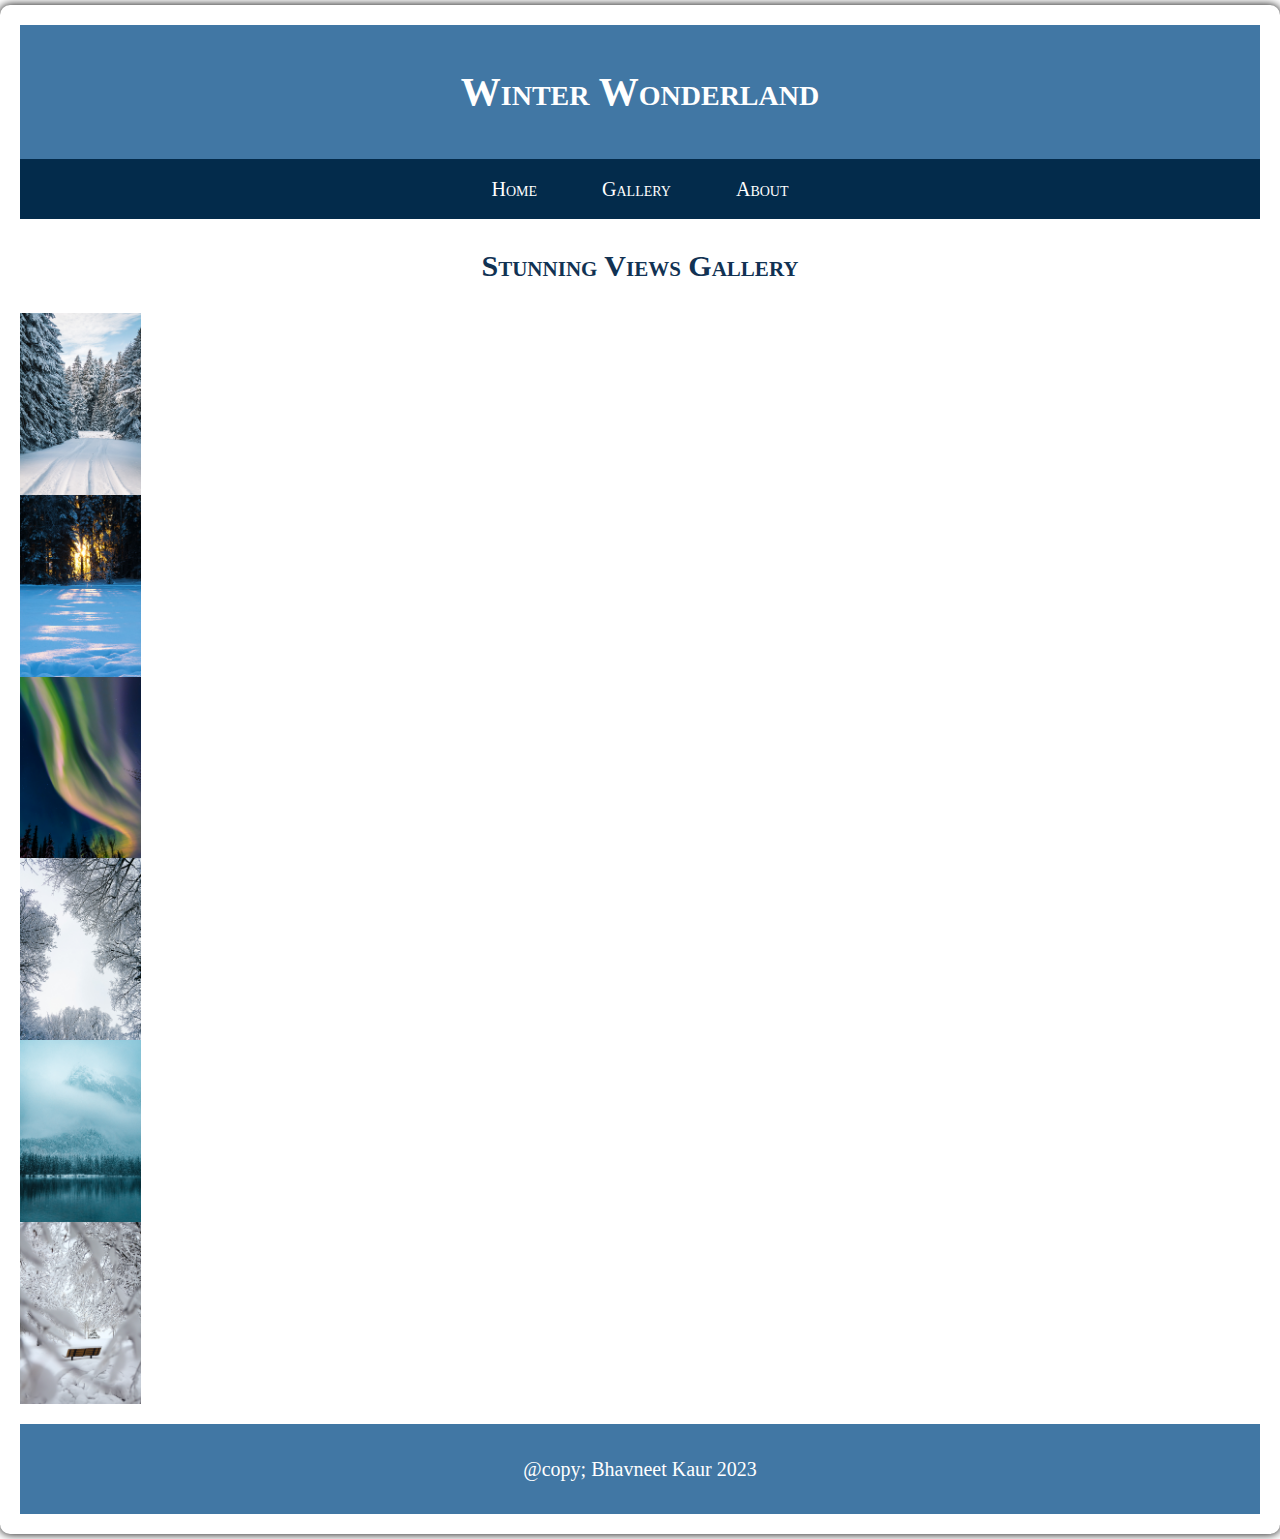
<file: gallery.html>
<!--Bhavneet Kaur-- Email-bhavneetkaur4766@conestogac.on.ca----->
<!DOCTYPE html>
<html lang="en">
<head>
    <meta charset="UTF-8">
    <meta http-equiv="X-UA-Compatible" content="IE=edge">
    <meta name="viewport" content="width=device-width, initial-scale=1.0">
    <link rel="stylesheet" href="css/style.css">
    <title>Winter Wonderland | Gallery</title>
</head>
<body>

    <header>
        <h1>Winter Wonderland</h2>
    </header>
    <nav>
        <ul>
            <li>
                <a href="index.html">Home</a>
            </li>
            <li>
                <a href="gallery.html">Gallery</a>
            </li>
            <li>
                <a href="about.html">About</a>
            </li>
        </ul>
    </nav>
    <main>
        <h2>Stunning Views Gallery</h1>
        <section class="gallery">
            <!-- add image gallery here -->

<div class="grid-container">
            <div class="grid-item">
                
            <div class="grid-item">
                <img src="images/pexels-burak-kebapci-1978126.jpg" alt="winterwonderland"/>
            </div>
            <div class="grid-item">
                <img src="images/pexels-haoshuang-lou-910311.jpg" alt="winterwonderland2"/>
            </div>
            <div class="grid-item">
                <img src="images/pexels-kourtney-gundersen-9867382.jpg" alt="winterwonderland 5"/>
            </div>
            <div class="grid-item">
                <img src="images/pexels-oleg-magni-890049.jpg" alt="winterwonderland 6"/>
            </div>
            <div class="grid-item">
                <img src="images/pexels-stijn-dijkstra-3265460.jpg" alt="winterwonderland 7"/>
            </div>
            <div class="grid-item">
                <img src="images/pexels-trang-pham-954713.jpg" alt="winterwonderland 8"/>
            </div>
            
        </section>
    </main>
    
    <footer>
        <p>
            @copy; Bhavneet Kaur 2023
        </p>
    </footer>
    
</body>
</html>
</file>
<file: css/style.css>
/*Bhavneet Kaur email id- bhavneetkaur4766@conestogac.on.ca*/
html{
    font: 20px/1.5 'sans-serif';

}

body{

    width : auto;
    margin: 0.25rem auto;
    box-shadow: 0 0 0.5rem black;
    padding: 1rem;
    border-radius: 0.5rem;
   
}

header, footer{
    clear: both;
    background-color: #4177a4;
    padding:  0.5rem 0;
    text-align: center;
    color: white;
}



header h1{
    font-size: 2rem;
    font-variant: small-caps;
}
nav{
    background-color: rgb(3, 43, 75);
    padding: 0.25rem;
    text-align: center;
}

nav ul{
    list-style-type: none;
    margin: 0;
    padding: 0;
}

nav > ul > li{
    display: inline-block;
    position: relative;
    padding: 0.5rem 1.5rem;
}

nav ul li a{
  
    text-decoration: none;
    color: white;
    display: inline-block;
    font-variant: small-caps;

}

main h2{
    color: #113253;
    font-size: 1.5rem;
    text-align: center;
    font-variant: small-caps;
}

aside h2{
    color: #113253;
    font-size: 1.25rem;
    text-align: center;
    font-variant: small-caps;
}

.home>header{
    grid-area: gridheader;
}
.home>nav{
    grid-area: gridnav;
}
.home>main{
    grid-area: gridmain;
}
.home>aside{
    grid-area: gridaside;
}
.home>footer{
    grid-area: gridfooter;
}

.home{
    display: grid;
    grid-template-areas: 
        "gridheader gridheader gridheader"
        "gridnav gridnav gridnav"
        "gridmain gridmain gridaside"
        "gridfooter gridfooter gridfooter"
    ;
}

.home aside{
    /*change to background image*/
    background: url('') center/cover;
    background-color:#b4d1f2;
    padding: 0 1rem 1rem 1rem;

}
.home main{
    padding: 0 0.75rem 0.5rem 0;
}

/* Add CSS here for the form, table and gallery */
.gallery {
    display: grid;
    grid-template-columns: 1fr 1fr 1fr;
    grid-gap: 20px;
    margin-bottom: 20px;
    width: 96%;
  }
  
  .image {
    overflow: hidden;
    border-radius: 8px;
    box-shadow: 0 0 8px rgba(0, 0, 0, 0.1);
  }
  
  img {
    max-width: 100%;
    height: auto;
    display: block;
  }

  table {
    width: 100%;
    border-collapse: collapse;
    margin-top: 20px;
  }
  
  th, td {
    border: 1px solid #ddd;
    padding: 10px;
    text-align: left;
  }
  
  th {
    background-color: #4177a4;
    color: white;
  }

  .contact-form-section {
    display: flex;
    justify-content: center;
}
.contact-form {
    display: flex;
    flex-direction: column;
    border: 1px solid #000;
    width: auto;
    padding: 1.4rem 5rem;
    border-radius: 10px;
}
.contact-form button {
    background: blue;
    border-radius: 10px;
    color: #fff;
}
.contact-form div {
    margin: 0 .7rem .7rem 0;
}
input[type="text"],
input[type="email"],
input[type="tel"],
input[type="date"],
input[type="color"],
select,
textarea {
    width: calc(100% - 10px);
    padding: .6rem;
    border-radius: 3px;
    border: 1px solid #ccc;
    font-size: 1rem;
}
label {
    display: block;
    font-weight: bold;
}

.grid-container {
    display: grid;
    grid-template-columns: repeat(3, 1fr);
    gap: 10px;
}


@media screen and (max-width: 600px) {
    html {
        font-size: 12px;
    }

    aside {
        background-image: url('../images/background.avif');
    }
}


@media only screen and (max-width: 600px) {
    body {
        font-size: 16px;
    }

    .gallery {
        grid-template-columns: 1fr;
    }
}
</file>
